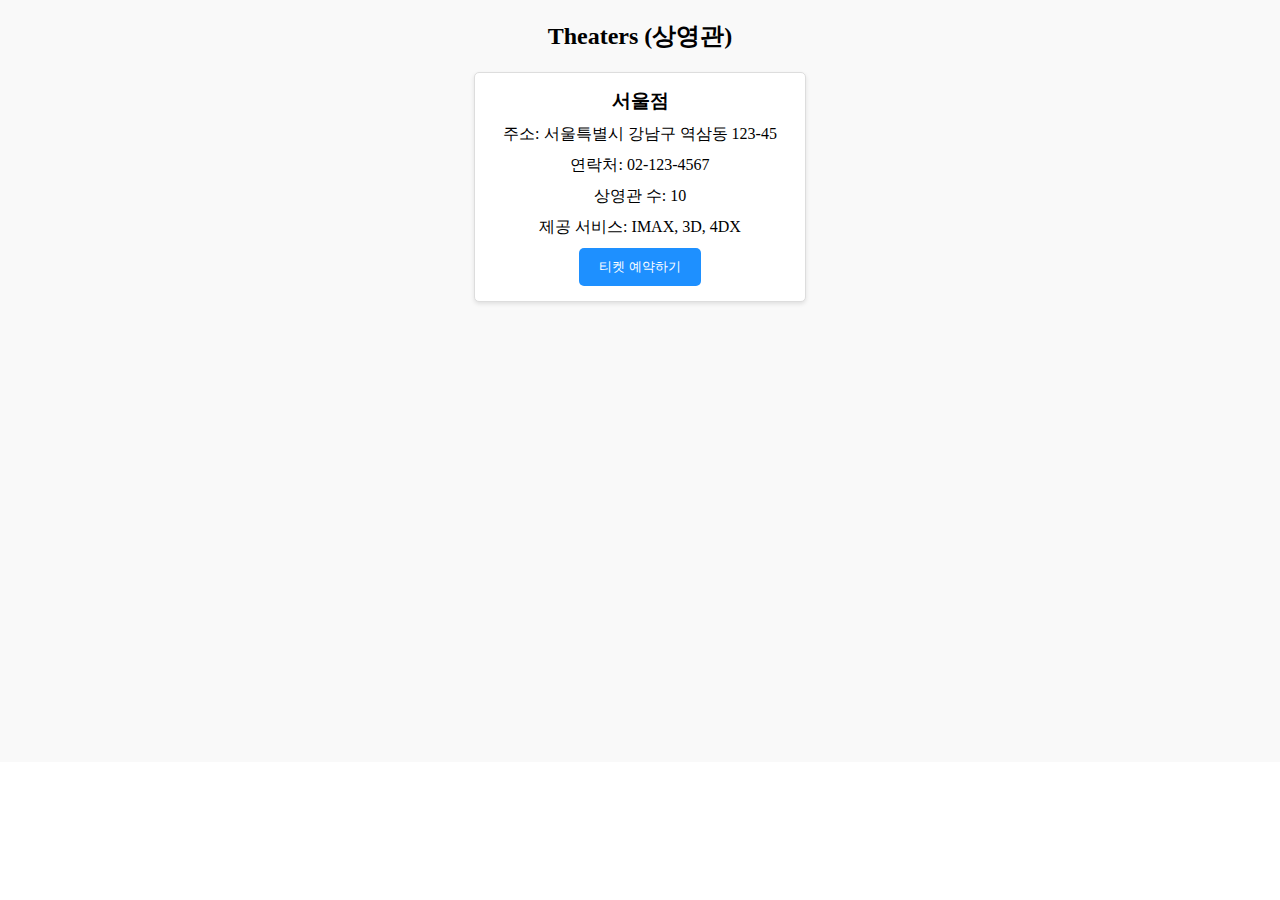
<file: site/template/map.html>
<!DOCTYPE html>
<html lang="en">
<head>
    <meta charset="UTF-8">
    <meta name="viewport" content="width=device-width, initial-scale=1.0">
    <title>Theater Section</title>
    <style>
        *{margin:0;padding:0;}
        .theater-section {
            padding: 20px;
            background-color: #f9f9f9;
            text-align: center; /* 가운데 정렬 */
        }

        .theater-card {
            display: inline-block; /* 카드들이 옆으로 나란히 정렬되도록 */
            background-color: white;
            border: 1px solid #ddd;
            border-radius: 5px;
            padding: 15px;
            margin: 20px;
            box-shadow: 0 2px 4px rgba(0, 0, 0, 0.1);
            width: 300px; /* 카드의 너비 설정 */
        }

        .theater-card h3 {
            margin-top: 0;
        }

        .theater-card p {
            margin: 10px 0; /* 위아래 여백 설정 */
        }

        .theater-card button {
            background-color: #1E90FF;
            color: white;
            padding: 10px 20px;
            border: none;
            border-radius: 5px;
            cursor: pointer;
            transition: background-color 0.3s;
        }

        .theater-card button:hover {
            background-color: #FFA500;
        }

    </style>
    <script type="text/javascript" src="//dapi.kakao.com/v2/maps/sdk.js?appkey=c8fbcb1ded1ff82a6c428d8f4f76f552"></script>
</head>
<body>
    <div class="theater-section">
        <h2>Theaters (상영관)</h2>
        <div class="theater-card">
            <h3>서울점</h3>
            <p>주소: 서울특별시 강남구 역삼동 123-45</p>
            <p>연락처: 02-123-4567</p>
            <p>상영관 수: 10</p>
            <p>제공 서비스: IMAX, 3D, 4DX</p>
            <button>티켓 예약하기</button>
        </div>
        <div id="map" style="height: 400px; width: 100%; margin-top: 20px;"></div>
    </div>

    <script>
    var mapContainer = document.getElementById('map'), // 지도를 표시할 div
        mapOption = {
            center: new kakao.maps.LatLng(37.4979, 127.0276), // 지도의 중심좌표
            level: 3 // 지도의 확대 레벨
        };

    var map = new kakao.maps.Map(mapContainer, mapOption); // 지도를 생성합니다

    // 마커가 표시될 위치입니다
    var markerPosition  = new kakao.maps.LatLng(37.4979, 127.0276);

    // 마커를 생성합니다
    var marker = new kakao.maps.Marker({
        position: markerPosition
    });

    // 마커가 지도 위에 표시되도록 설정합니다
    marker.setMap(map);
    </script>

</body>
</html>
</file>
